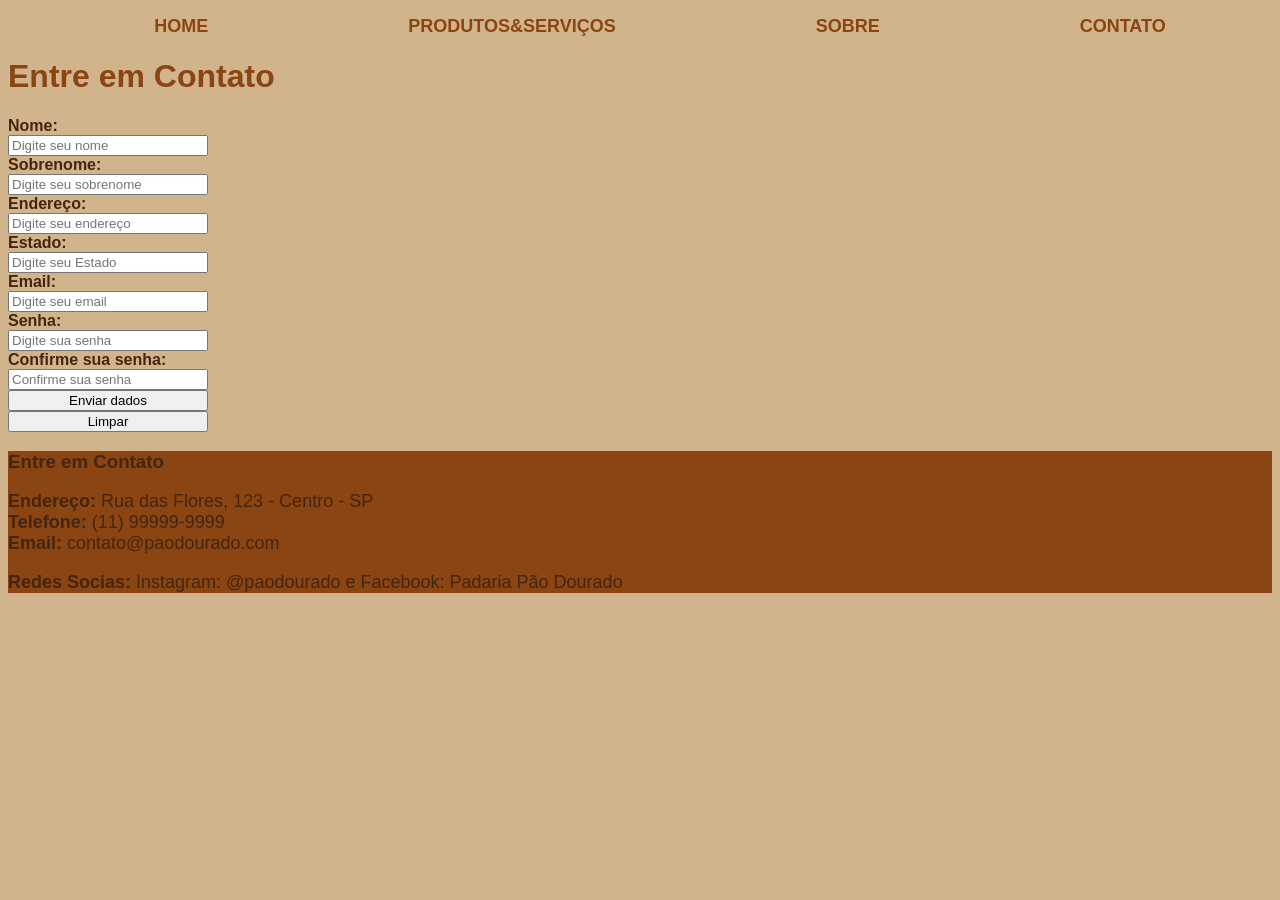
<file: contato.html>
<!DOCTYPE html>
<html lang="pt-br">

<head>
    <meta charset="UTF-8">
    <meta name="viewport" content="width=device-width, initial-scale=1.0">
    <title>Contato</title>
    <link rel="stylesheet" href="style/style.css">
</head>

<body>
    <header>
        <nav>
            <ul>
                <li><a href="index.html"><strong>HOME</strong></a></li>
                <li><a href="produtos.html"><strong>PRODUTOS&SERVIÇOS</strong></a></li>
                <li><a href="sobre.html"><strong>SOBRE</strong></a></li>
                <li><a href="contato.html"><strong>CONTATO</strong></a></li>
            </ul>
        </nav>
        <h1>Entre em Contato</h1>
    </header>
    <div class="content">

        <form action="" class="form">
            <label for="nome"><strong>Nome:</strong></label>
            <input type="text" name="nome" id="nome" placeholder="Digite seu nome" required>
            <label for="sobrenome"><strong>Sobrenome:</strong></label>
            <input type="text" name="sobrenome" id="sobrenome" placeholder="Digite seu sobrenome">
            <label for="endereco"><strong>Endereço:</strong></label>
            <input type="text" name="endereco" id="endereco" placeholder="Digite seu endereço">
            <label for="estado"><strong>Estado:</strong></label>
            <input type="text" name="estado" id="endereco" placeholder="Digite seu Estado">
            <label for="email"><strong>Email:</strong></label>
            <input type="email" name="email" id="email" placeholder="Digite seu email" required>
            <label for="senha"><strong>Senha:</strong></label>
            <input type="password" name="senha" id="senha" placeholder="Digite sua senha" required>
            <label for="confirmacao"><strong>Confirme sua senha:</strong></label>
            <input type="password" name="confirmacao" id="confirmacao" placeholder="Confirme sua senha" required>
            <input type="submit" value="Enviar dados">
            <input type="reset" value="Limpar">
        </form>
    </div>
    <footer>
        <div>
            <h3>Entre em Contato</h3>
            <p><strong>Endereço:</strong> Rua das Flores, 123 - Centro - SP
                <br><strong>Telefone:</strong> (11) 99999-9999<br>
                <strong>Email:</strong> contato@paodourado.com<br>
            </p>
            <p><strong>Redes Socias:</strong> Instagram: @paodourado e Facebook: Padaria Pão Dourado</p>
        </div>
    </footer>
</body>

</html>
</file>
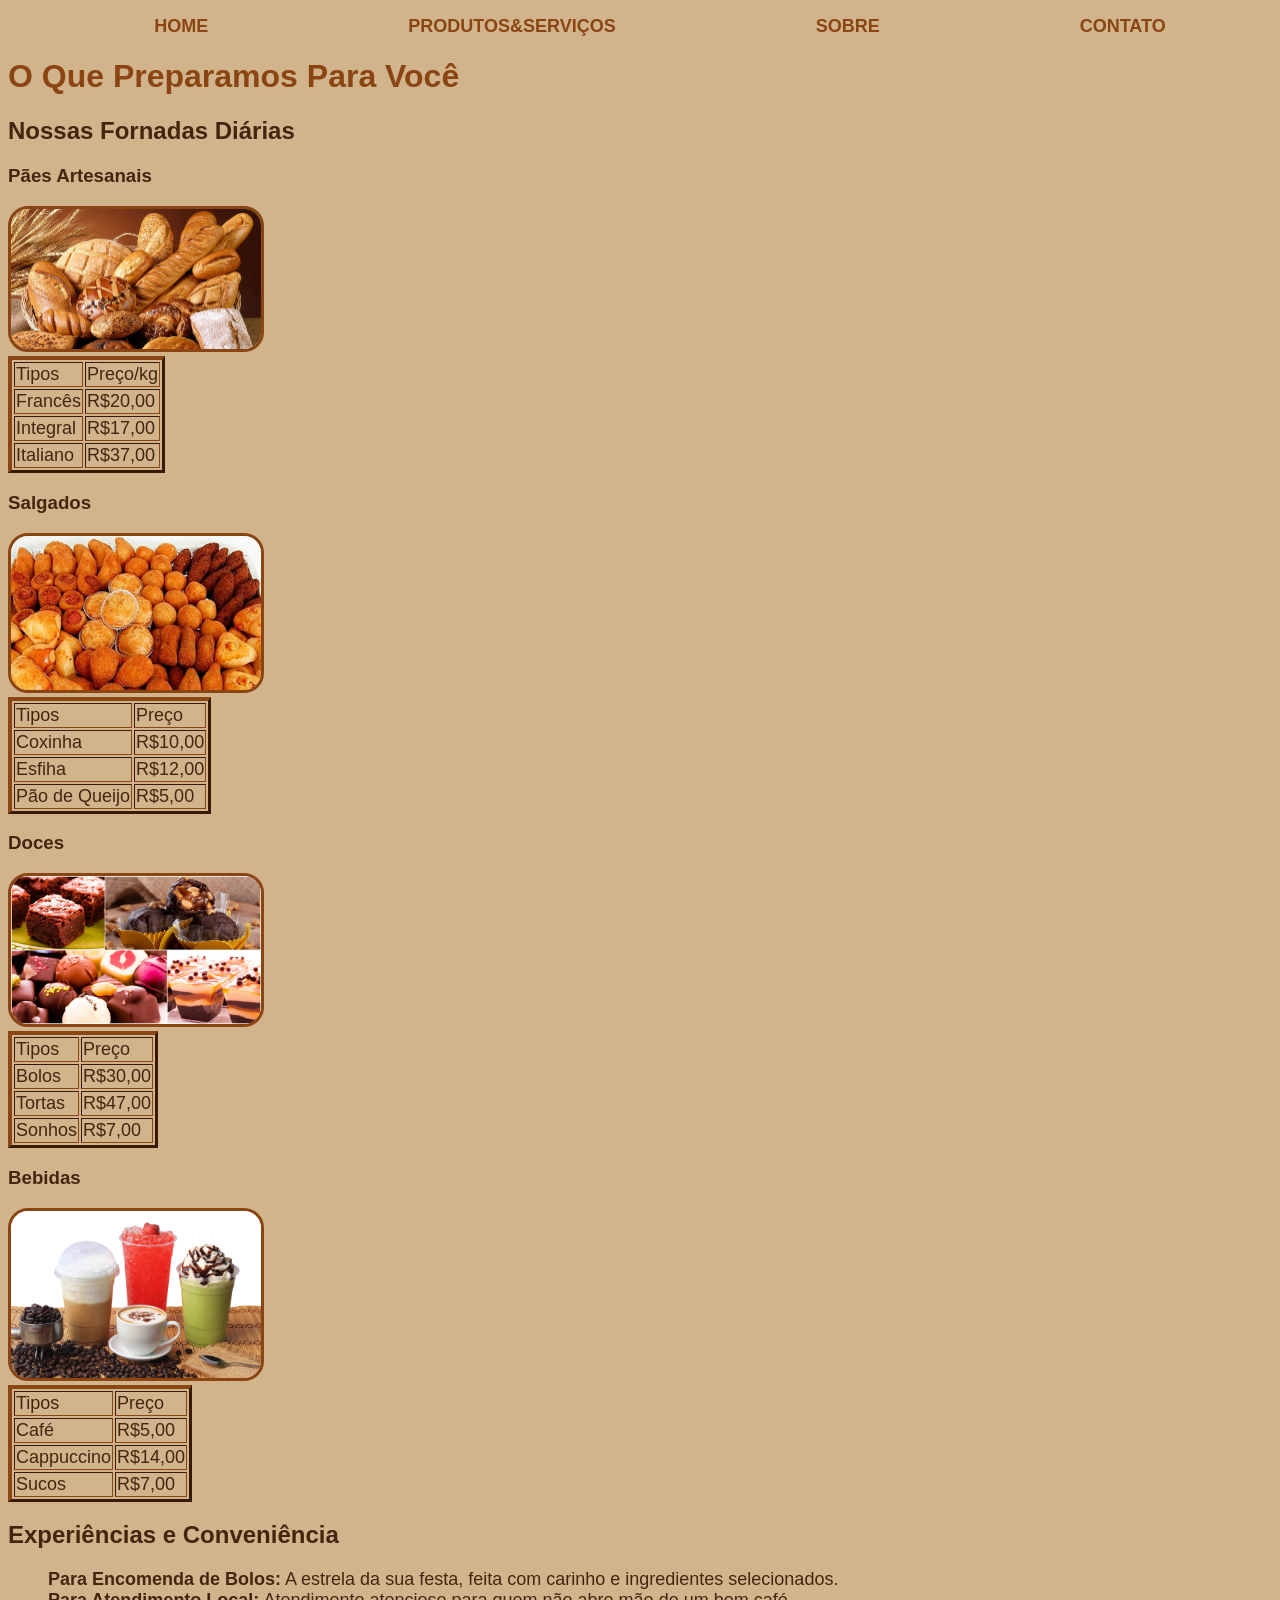
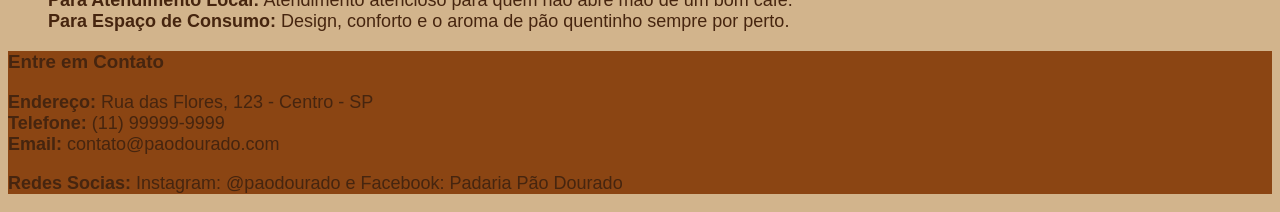
<file: produtos.html>
<!DOCTYPE html>
<html lang="pt-br">

<head>
    <meta charset="UTF-8">
    <meta name="viewport" content="width=device-width, initial-scale=1.0">
    <title>Produtos&Serviços</title>
    <link rel="stylesheet" href="style/style.css">
</head>

<body>
    <header>
        <nav>
            <ul>
                <li><a href="index.html"><strong>HOME</strong></a></li>
                <li><a href="produtos.html"><strong>PRODUTOS&SERVIÇOS</strong></a></li>
                <li><a href="sobre.html"><strong>SOBRE</strong></a></li>
                <li><a href="contato.html"><strong>CONTATO</strong></a></li>
            </ul>
        </nav>
        <h1>O Que Preparamos Para Você</h1>
    </header>
    <div class="content">
        <h2>Nossas Fornadas Diárias</h2>
        <h3>Pães Artesanais</h3>
        <table border="1">
            <img src="img/paes.jpg" alt="" width="250px" class="img">
            <tr>
                <td>Tipos</td>
                <td>Preço/kg</td>
            </tr>
            <tr>
                <td>Francês</td>
                <td>R$20,00</td>
            </tr>
            <tr>
                <td>Integral</td>
                <td>R$17,00</td>
            </tr>
            <tr>
                <td>Italiano</td>
                <td>R$37,00</td>
            </tr>
        </table>
        <h3>Salgados</h3>
        <table border="1">
            <img src="img/salgados.jpg" alt="" width="250px" class="img">
            <tr>
                <td>Tipos</td>
                <td>Preço</td>
            </tr>
            <tr>
                <td>Coxinha</td>
                <td>R$10,00</td>
            </tr>
            <tr>
                <td>Esfiha</td>
                <td>R$12,00</td>
            </tr>
            <tr>
                <td>Pão de Queijo</td>
                <td>R$5,00</td>
            </tr>
        </table>
        <h3>Doces</h3>
        <table border="1">
            <img src="img/doces.jpg" alt="" width="250px" class="img">
            <tr>
                <td>Tipos</td>
                <td>Preço</td>
            </tr>
            <tr>
                <td>Bolos</td>
                <td>R$30,00</td>
            </tr>
            <tr>
                <td>Tortas</td>
                <td>R$47,00</td>
            </tr>
            <tr>
                <td>Sonhos</td>
                <td>R$7,00</td>
            </tr>
        </table>
        <h3>Bebidas</h3>
        <table border="1">
            <img src="img/bebidas.jpg" alt="" width="250px" class="img">
            <tr>
                <td>Tipos</td>
                <td>Preço</td>
            </tr>
            <tr>
                <td>Café</td>
                <td>R$5,00</td>
            </tr>
            <tr>
                <td>Cappuccino</td>
                <td>R$14,00</td>
            </tr>
            <tr>
                <td>Sucos</td>
                <td>R$7,00</td>
            </tr>
        </table>
        <h2>Experiências e Conveniência</h2>
        <ul>
            <li><strong>Para Encomenda de Bolos:</strong> A estrela da sua festa, feita com carinho e ingredientes
                selecionados.</li>
            <li><strong>Para Atendimento Local:</strong> Atendimento atencioso para quem não abre mão de um bom café.
            </li>
            <li><strong>Para Espaço de Consumo:</strong> Design, conforto e o aroma de pão quentinho sempre por perto.
            </li>
        </ul>
    </div>
    <footer>
        <div>
            <h3>Entre em Contato</h3>
            <p><strong>Endereço:</strong> Rua das Flores, 123 - Centro - SP
                <br><strong>Telefone:</strong> (11) 99999-9999<br>
                <strong>Email:</strong> contato@paodourado.com<br>
            </p>
            <p><strong>Redes Socias:</strong> Instagram: @paodourado e Facebook: Padaria Pão Dourado</p>
        </div>
    </footer>
</body>

</html>
</file>
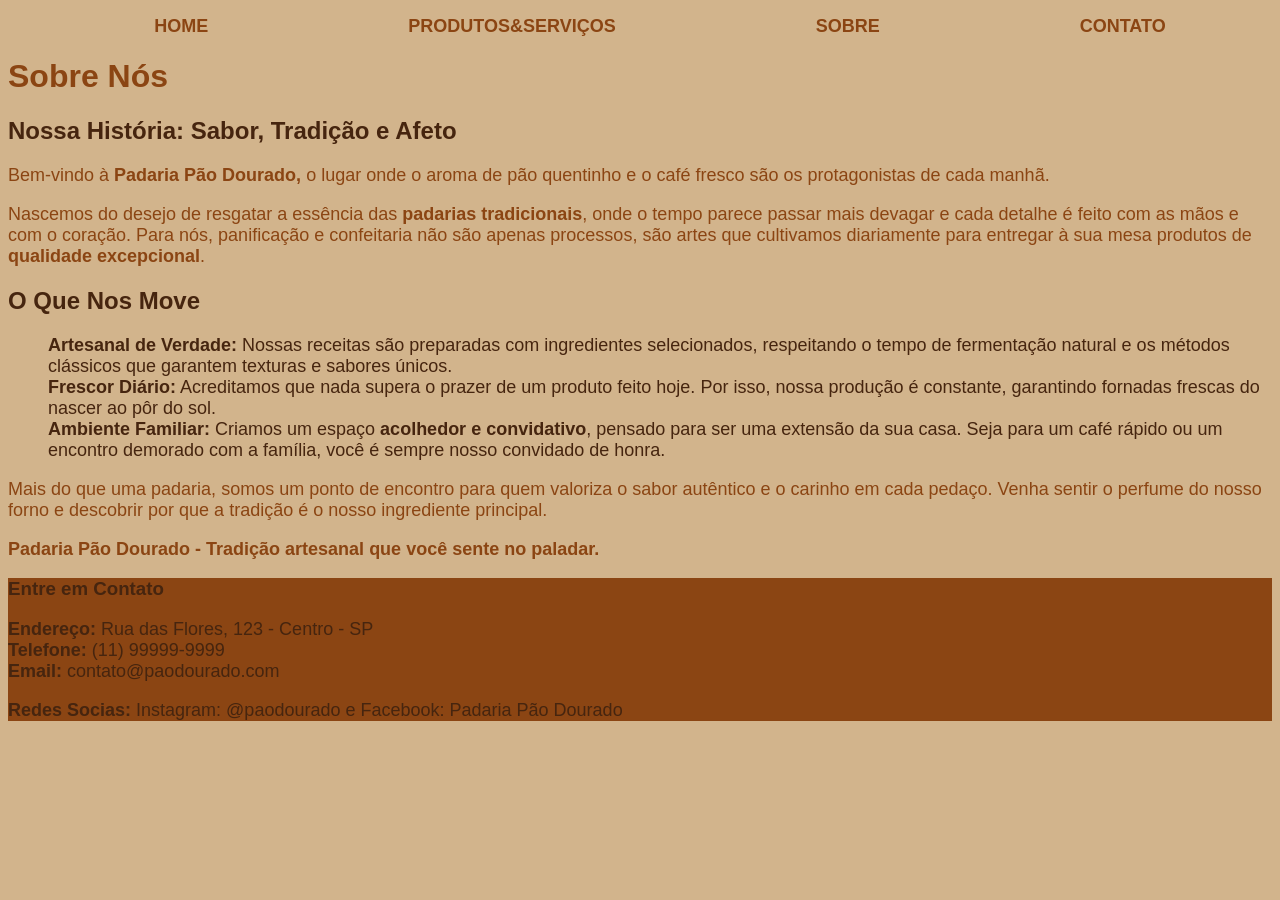
<file: sobre.html>
<!DOCTYPE html>
<html lang="pt-br">

<head>
    <meta charset="UTF-8">
    <meta name="viewport" content="width=device-width, initial-scale=1.0">
    <title>Sobre</title>
    <link rel="stylesheet" href="style/style.css">
</head>
<div class="content">

    <body>
        <header>
            <nav>
                <ul>
                    <li><a href="index.html"><strong>HOME</strong></a></li>
                    <li><a href="produtos.html"><strong>PRODUTOS&SERVIÇOS</strong></a></li>
                    <li><a href="sobre.html"><strong>SOBRE</strong></a></li>
                    <li><a href="contato.html"><strong>CONTATO</strong></a></li>
                </ul>
            </nav>
            <h1>Sobre Nós</h1>
        </header>
        <h2>Nossa História: Sabor, Tradição e Afeto</h2>
        <p>Bem-vindo à <strong>Padaria Pão Dourado,</strong> o lugar onde o aroma de pão quentinho e o café fresco são
            os
            protagonistas de
            cada manhã.
        </p>
        <p>Nascemos do desejo de resgatar a essência das <strong>padarias tradicionais</strong>, onde o tempo parece
            passar
            mais devagar e
            cada detalhe é feito com as mãos e com o coração. Para nós, panificação e confeitaria não são apenas
            processos,
            são artes que cultivamos diariamente para entregar à sua mesa produtos de <strong>qualidade
                excepcional</strong>.
        </p>
        <h2>O Que Nos Move</h2>
        <ul>
            <li><strong>Artesanal de Verdade:</strong> Nossas receitas são preparadas com ingredientes selecionados,
                respeitando o tempo de
                fermentação natural e os métodos clássicos que garantem texturas e sabores únicos.
            </li>
            <li><strong>Frescor Diário:</strong> Acreditamos que nada supera o prazer de um produto feito hoje. Por
                isso,
                nossa produção é
                constante, garantindo fornadas frescas do nascer ao pôr do sol.
            </li>
            <li><strong>Ambiente Familiar:</strong> Criamos um espaço <strong>acolhedor e convidativo</strong>, pensado
                para
                ser uma extensão da sua casa.
                Seja para um café rápido ou um encontro demorado com a família, você é sempre nosso convidado de honra.
            </li>
        </ul>
        <p>Mais do que uma padaria, somos um ponto de encontro para quem valoriza o sabor autêntico e o carinho em cada
            pedaço. Venha sentir o perfume do nosso forno e descobrir por que a tradição é o nosso ingrediente
            principal.
        </p>
        <p><strong>Padaria Pão Dourado - Tradição artesanal que você sente no paladar.</strong></p>
</div>
<footer>
    <div>
        <h3>Entre em Contato</h3>
        <p><strong>Endereço:</strong> Rua das Flores, 123 - Centro - SP
            <br><strong>Telefone:</strong> (11) 99999-9999<br>
            <strong>Email:</strong> contato@paodourado.com<br>
        </p>
        <p><strong>Redes Socias:</strong> Instagram: @paodourado e Facebook: Padaria Pão Dourado</p>
    </div>
</footer>
</body>

</html>
</file>
<file: style/style.css>
ul li a {
    color: #8B4513;
    text-decoration: none;
}

ul li {
    list-style: none;
}

nav ul {
    list-style: none;
    display: flex;
    justify-content: center;
    gap: 200px;
}

body {
    font-family: Verdana, Geneva, Tahoma, sans-serif;
    background-color: #D2B48C;
    background-size: cover;
    background-position: center;

}


p {
    font-size: 18px;
    color: #8B4513;
}

tr td {
    color: #46250f;
    font-size: 18px;
}

ul li {
    color: #46250f;
    font-size: 18px;
}

.img {
    border: solid ;
    border-color: #8B4513;
    border-radius: 20px;
}

table {
    border-color: #8B4513;
    border-width: 4px 3px 3px 4px;
}

label {
    color: #46250f;
}

footer h3 {
    color: #46250f;
}

footer p {
    color: #46250f;
}
.form {
    display: flex;
    flex-direction:column;
    width: 200px;
}

h2{
    color:#46250f;
}
h3 {
    color: #46250f;
}
h1 {
    color: #8B4513;
}
footer {
    width: 100%;
    background-color: #8B4513;
}
</file>
